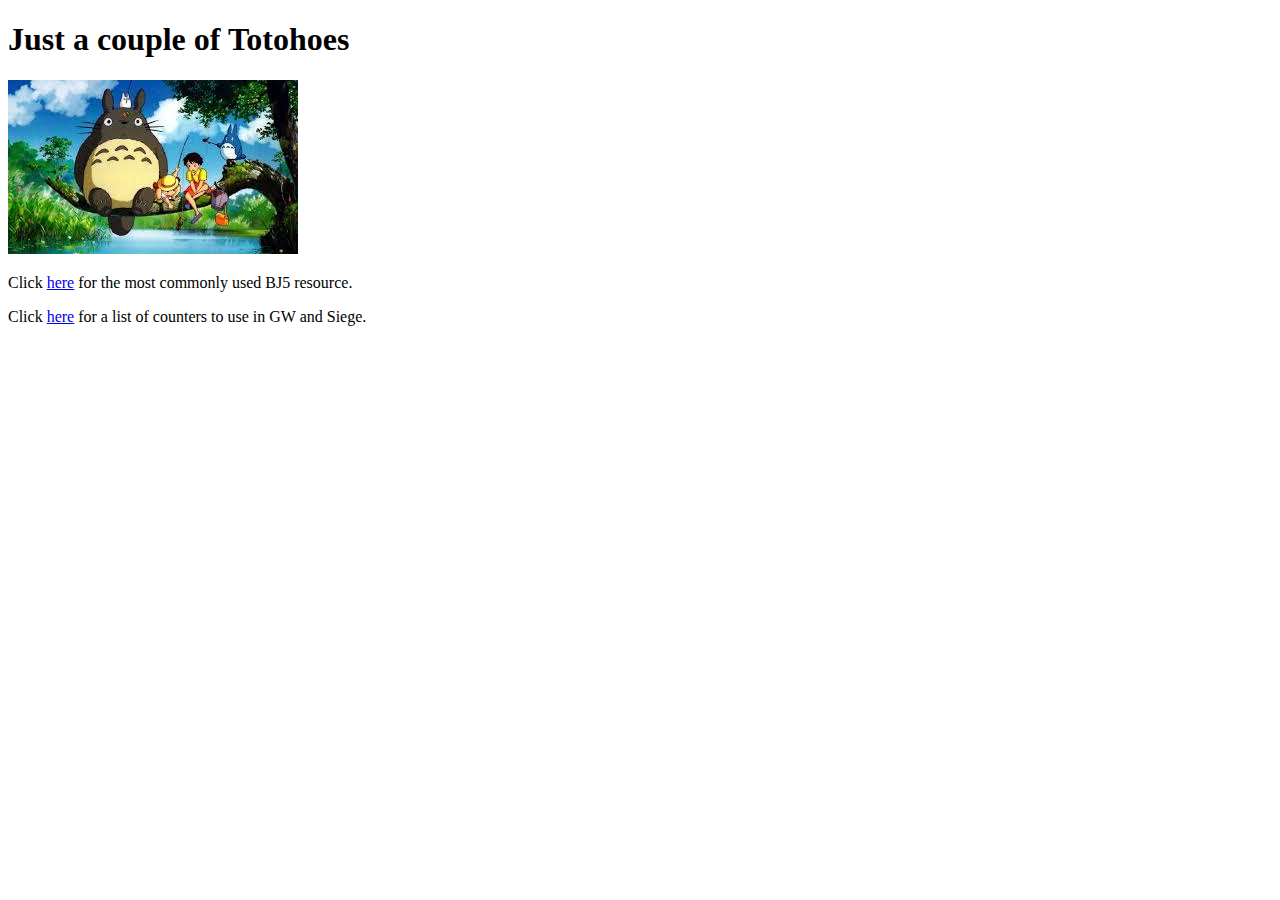
<file: index.html>
<!DOCTYPE html>
<html lang="en" dir="ltr">
  <head>
    <meta charset="utf-8">
    <title></title>
  </head>
  <body>
    <h1>Just a couple of Totohoes</h1>
    <img src="totoro.jpeg" alt="">
    <p>Click <a href="bj5">here</a> for the most commonly used BJ5 resource.</p>
    <p>Click <a href="counters.html">here</a> for a list of counters to use in GW and Siege.</p>
  </body>
</html>
</file>
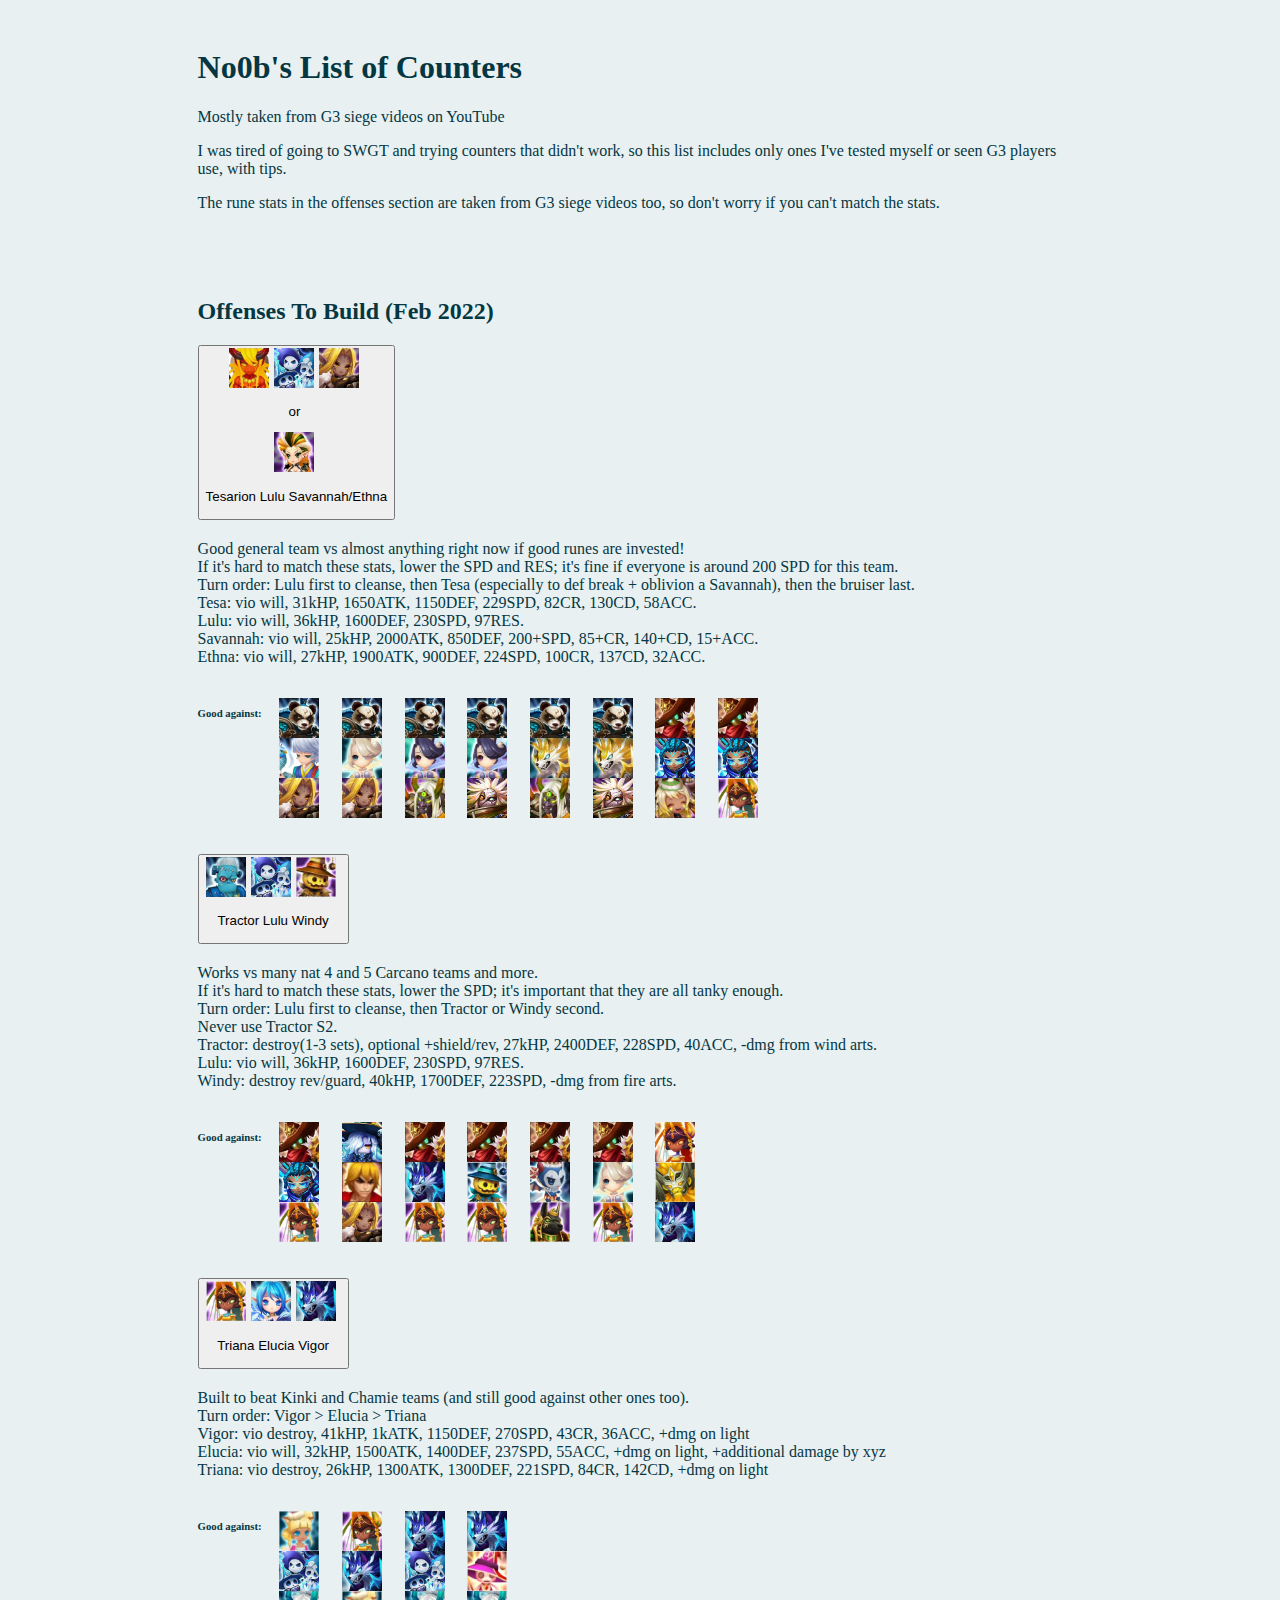
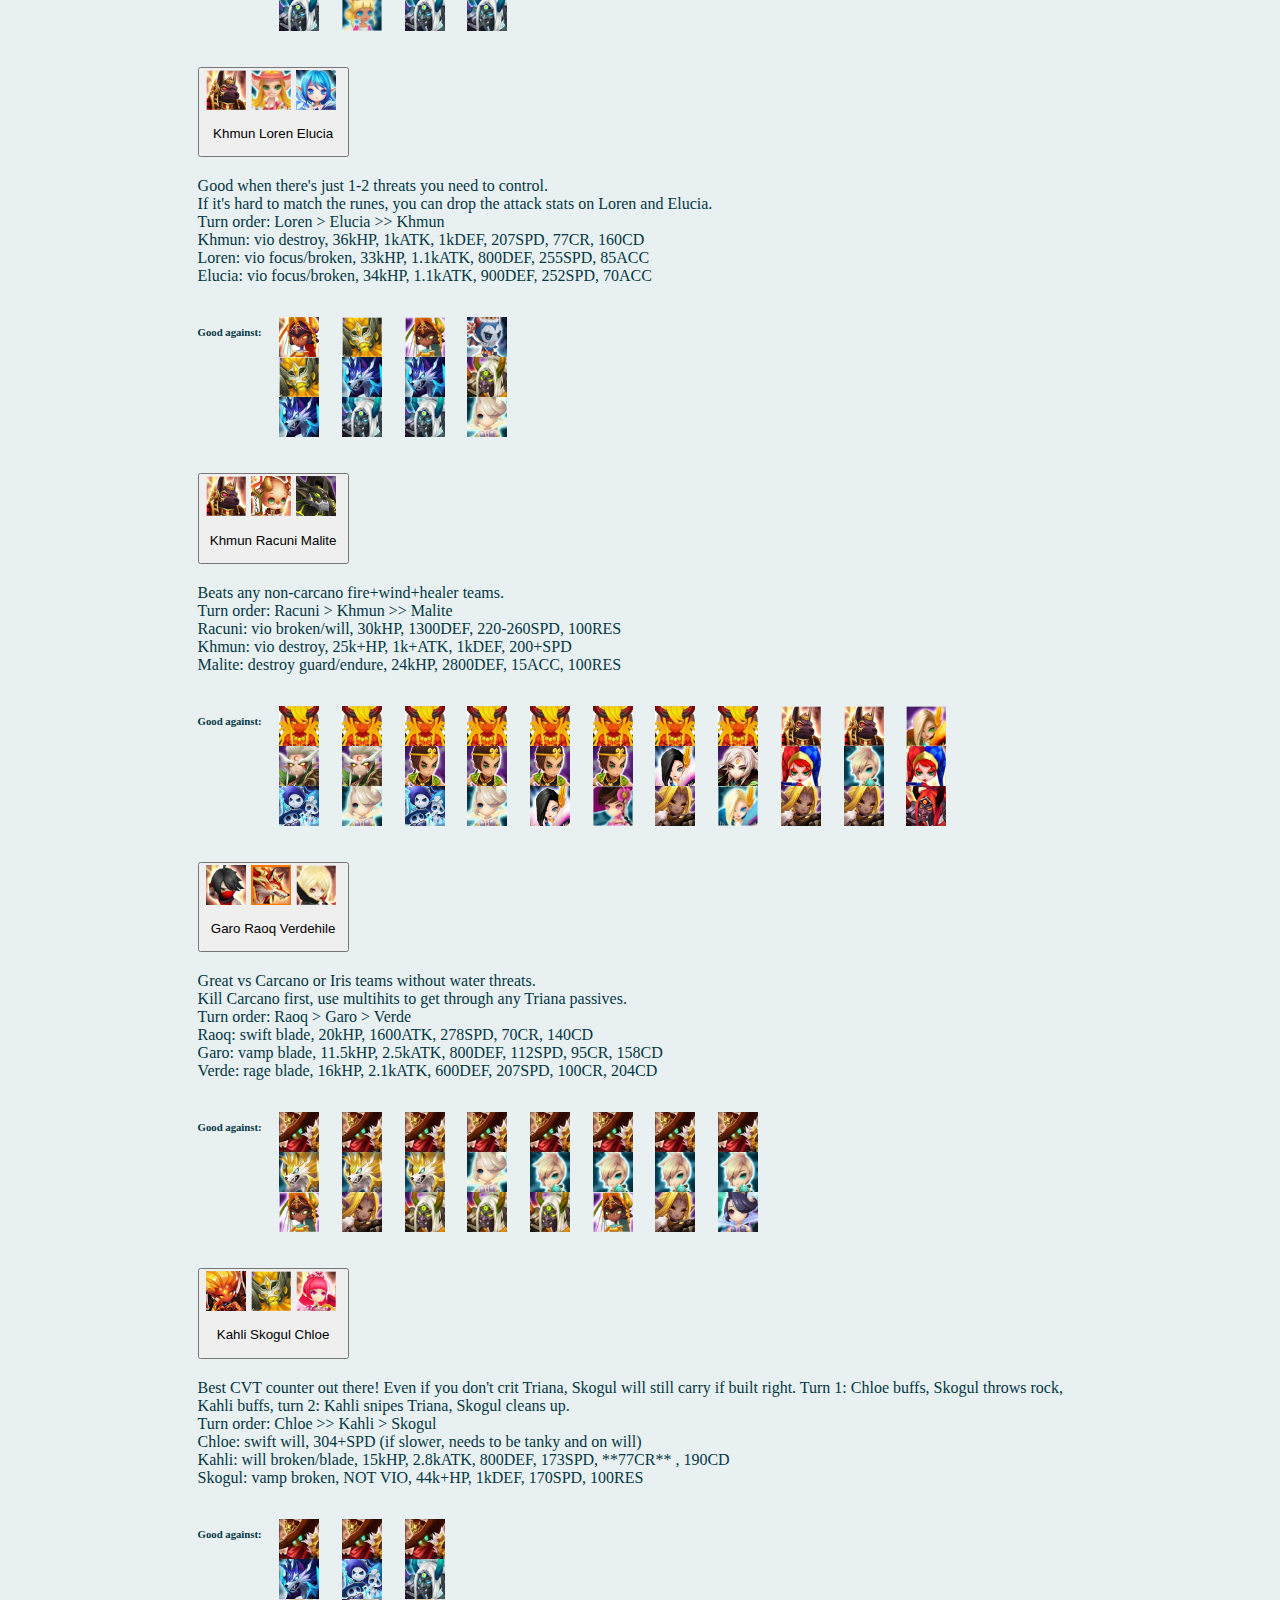
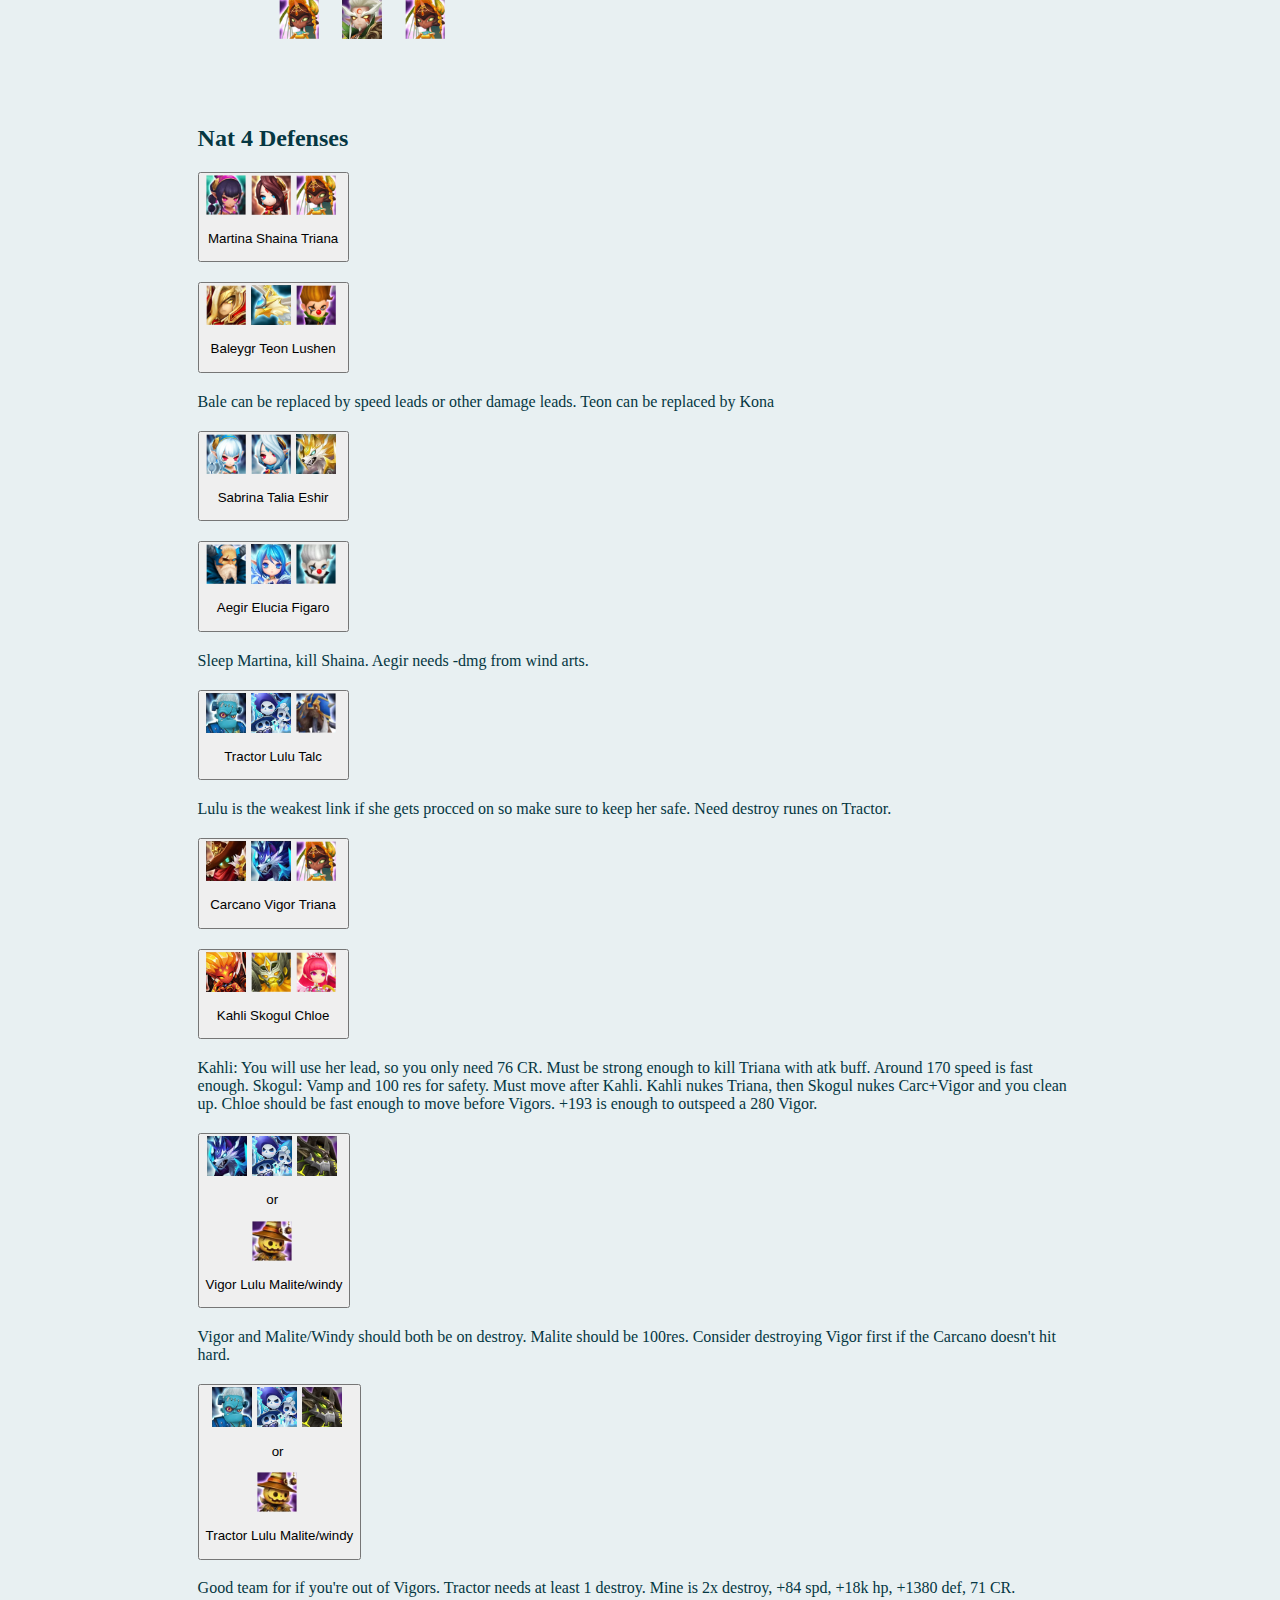
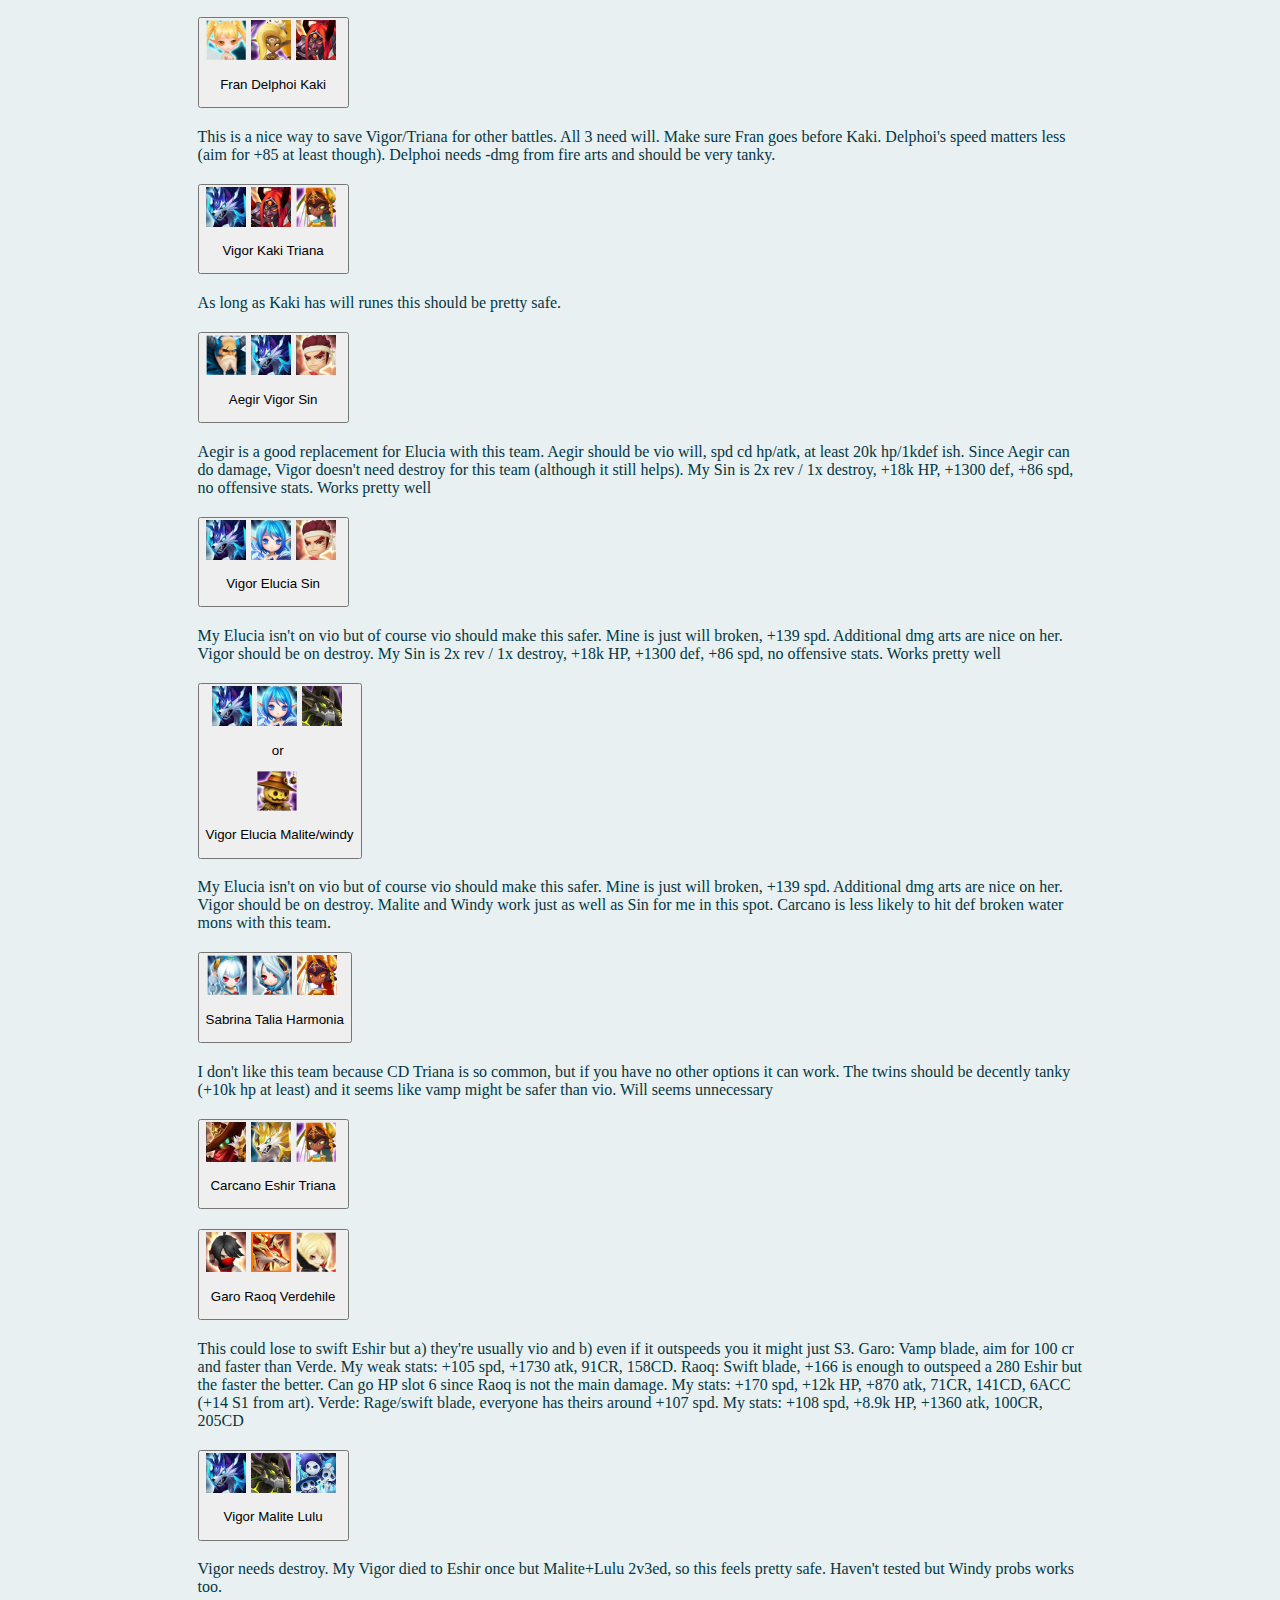
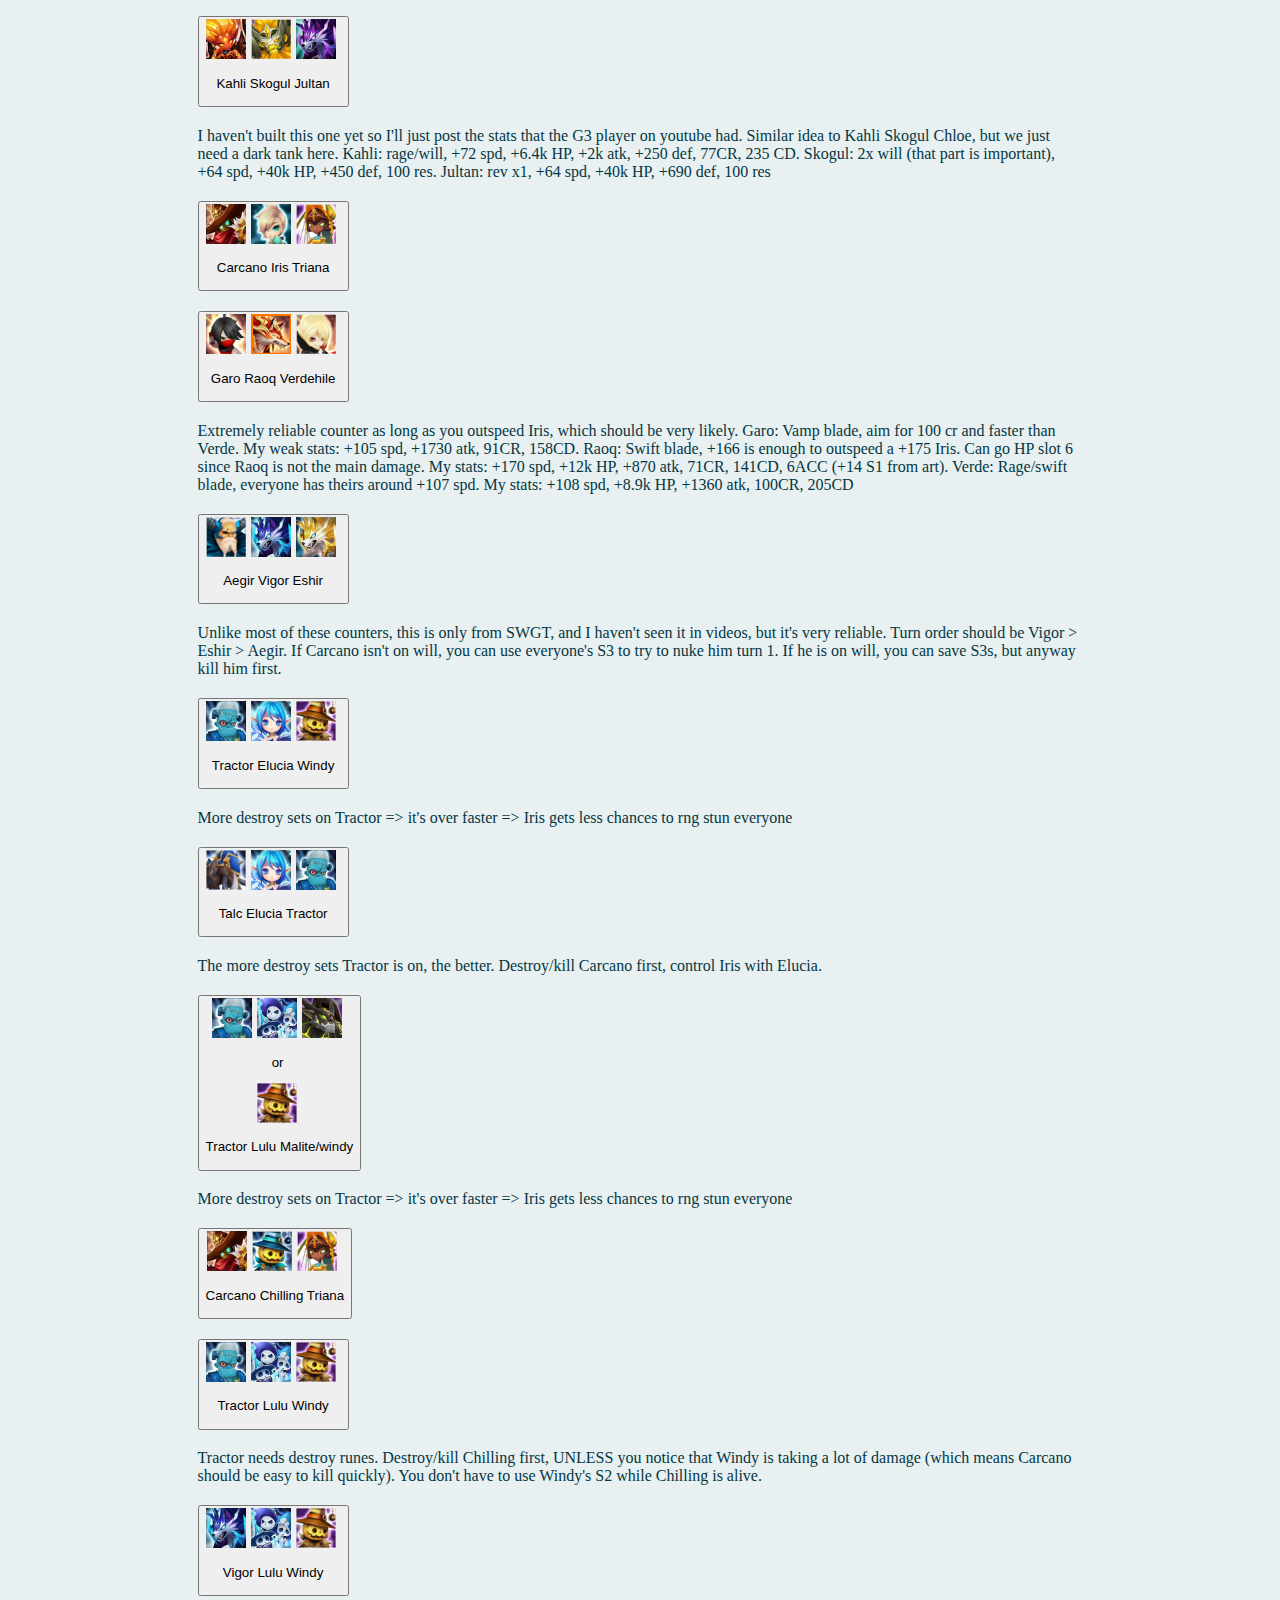
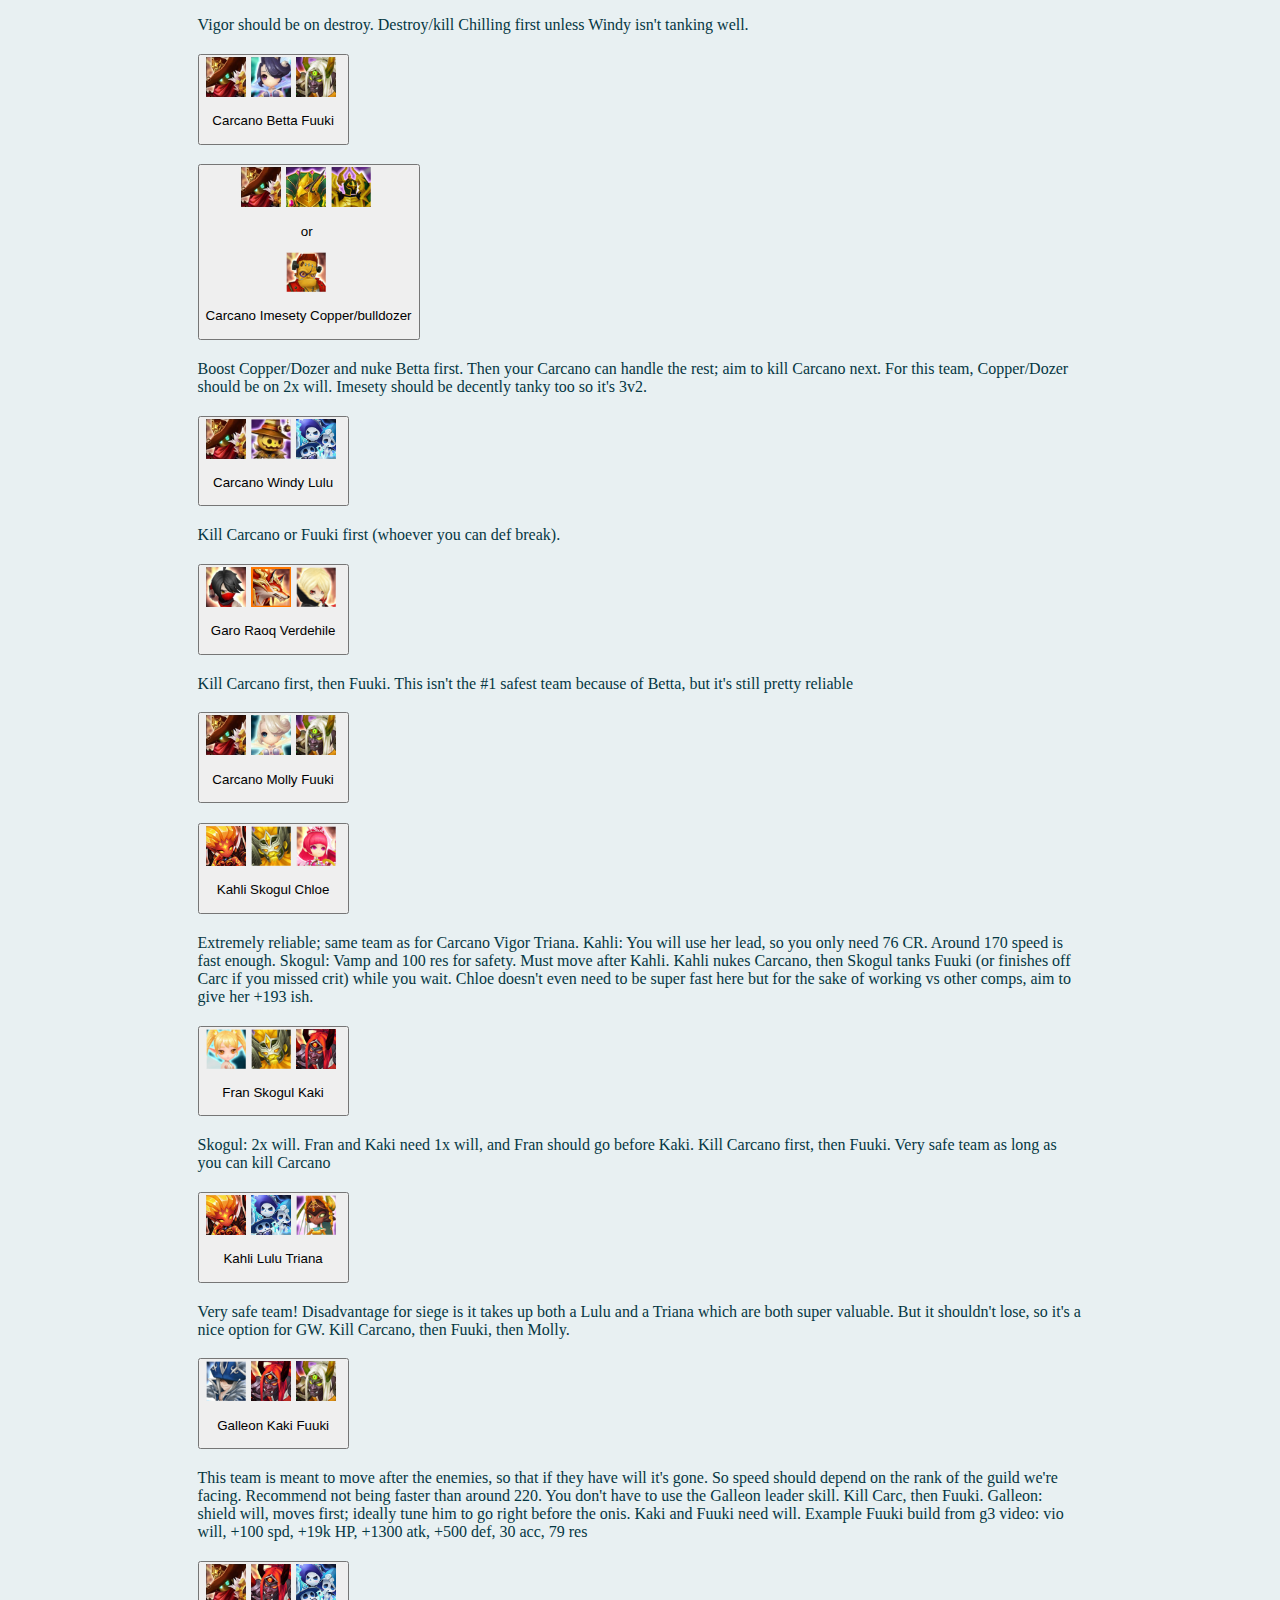
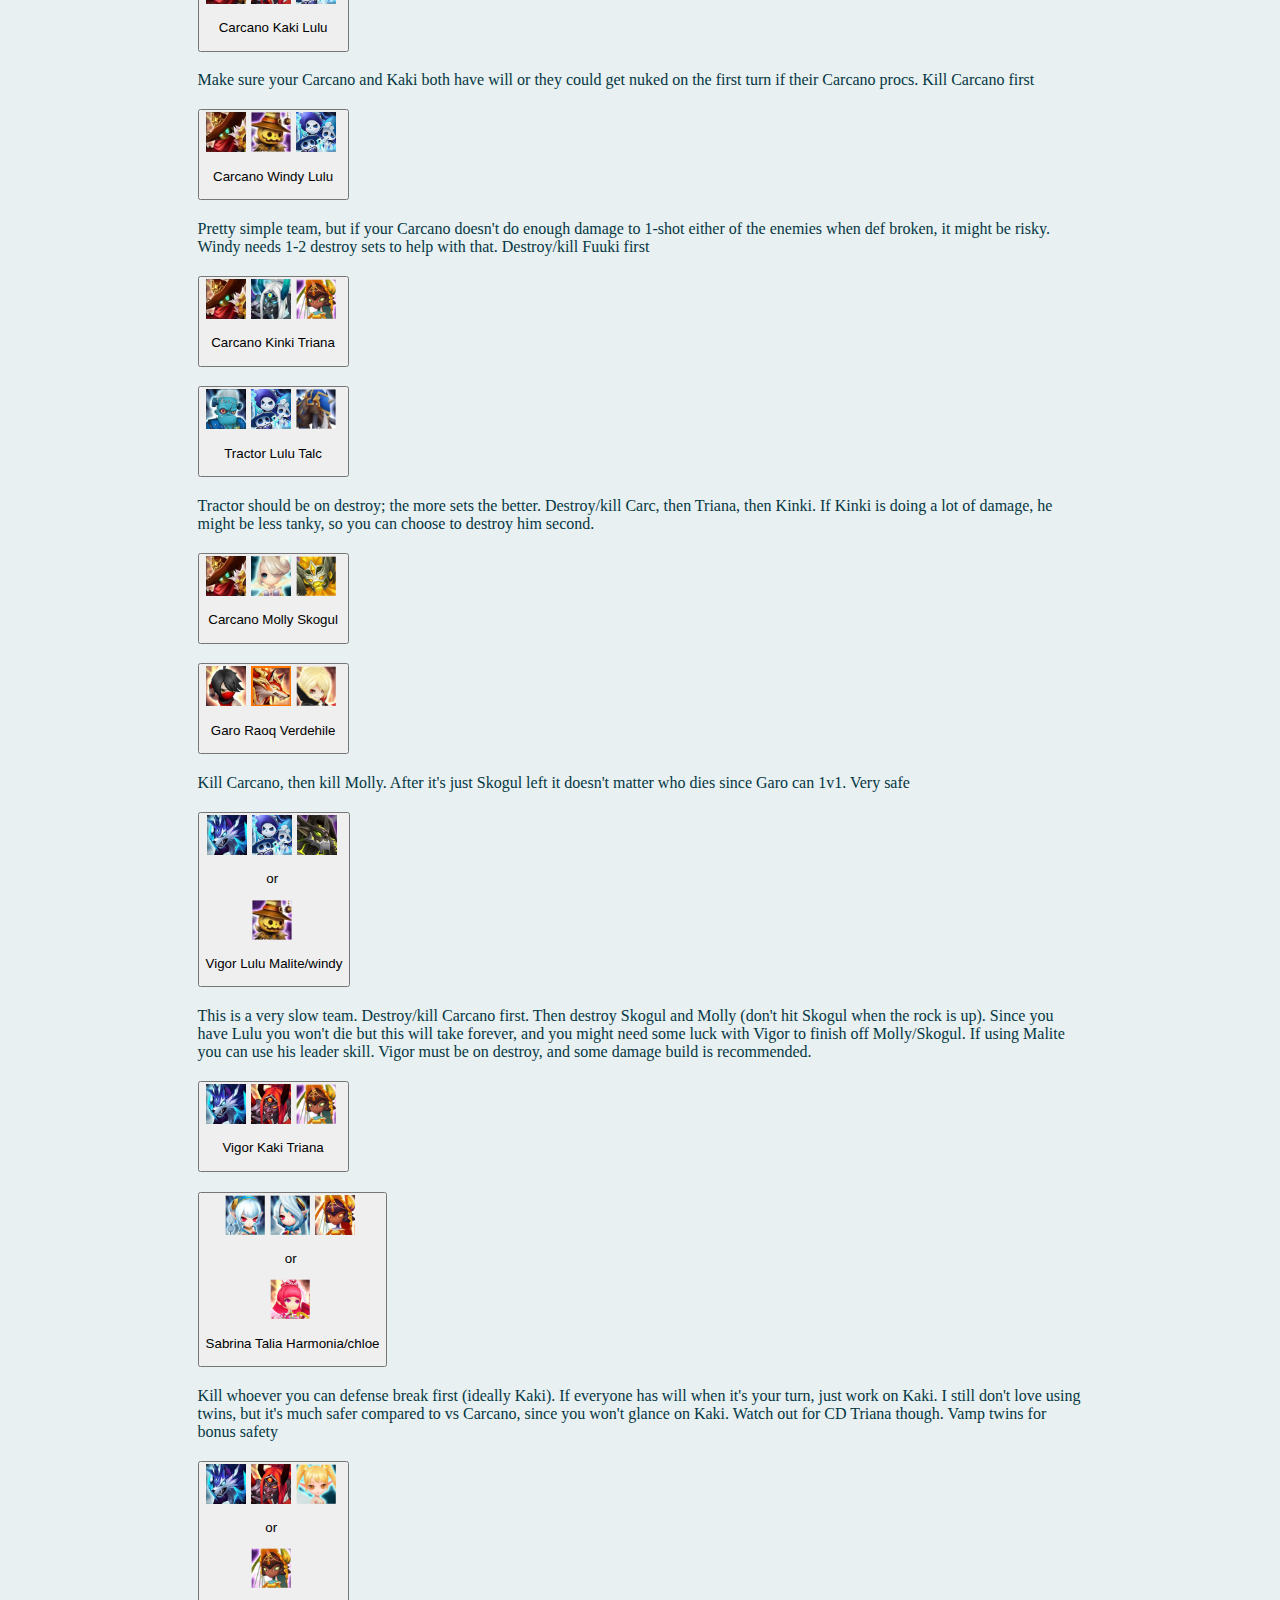
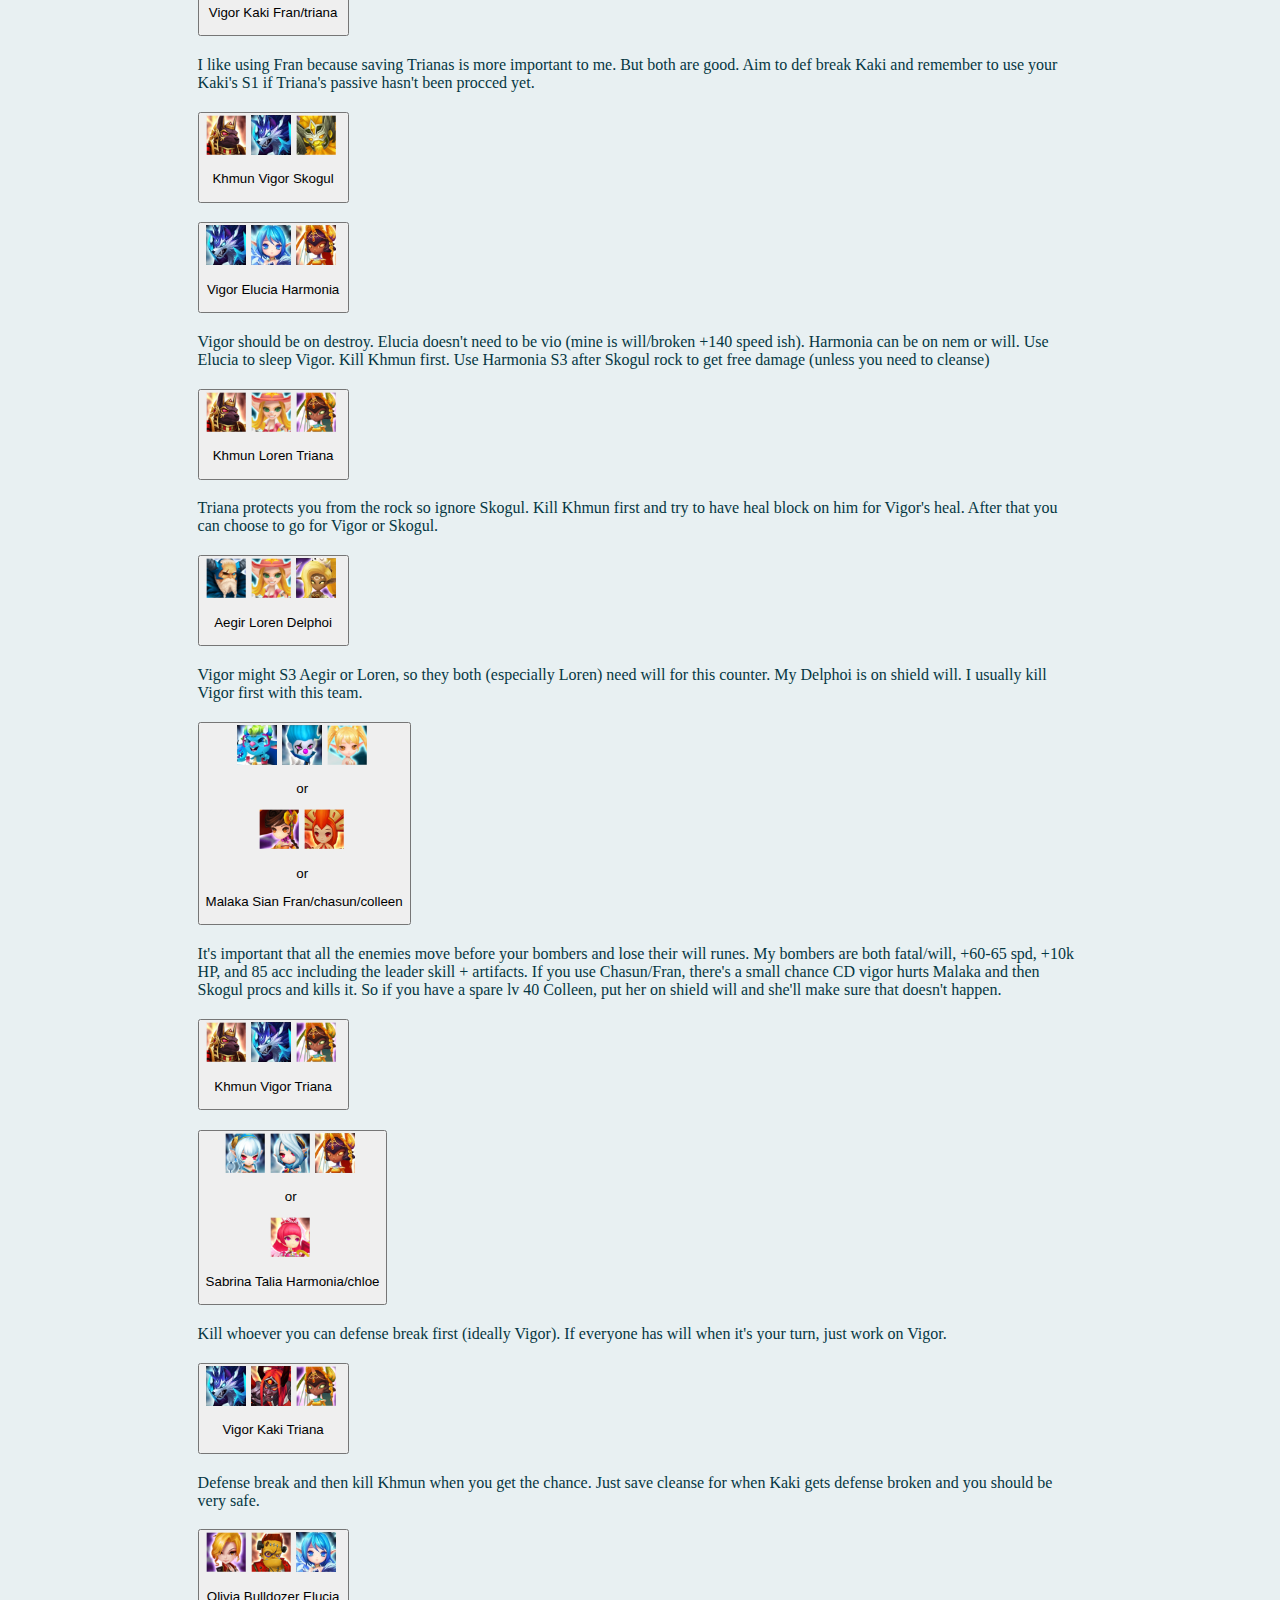
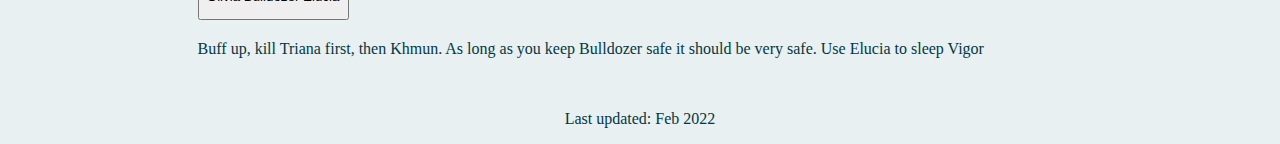
<file: counters.html>
<!DOCTYPE html>
<html lang="en" dir="ltr">

<head>
  <meta charset="utf-8">
  <meta name="viewport" content="width=device-width, initial-scale=1">
  <link href="https://cdn.jsdelivr.net/npm/bootstrap@5.0.2/dist/css/bootstrap.min.css" rel="stylesheet" integrity="sha384-EVSTQN3/azprG1Anm3QDgpJLIm9Nao0Yz1ztcQTwFspd3yD65VohhpuuCOmLASjC" crossorigin="anonymous">
  <link rel="stylesheet" href=styles.css>
  <link rel="shortcut icon" type="image/jpg" href="favicon.png"/>
  <title>Siege Counters</title>
</head>

<body>
  <section id="title">
    <h1>No0b's List of Counters</h1>
    <p>Mostly taken from G3 siege videos on YouTube</p>
    <p>I was tired of going to SWGT and trying counters that didn't work, so this list includes only ones I've tested myself or seen G3 players use, with tips.</p>
    <p>The rune stats in the offenses section are taken from G3 siege videos too, so don't worry if you can't match the stats.</p>
  </section>

  <section class="accordion" id="offenses">
    <h2>Offenses To Build (Feb 2022)</h2>
  </section>

  <section class="accordion" id="natFours">
    <h2>Nat 4 Defenses</h2>
  </section>

  <section class="accordion none" id="natFives">
    <h2>Nat 5 Defenses</h2>
    <div class="accordion-item">
      <h2 class="accordion-header" id="seara-clara-kaki">
        <button class="accordion-button collapsed" type="button" data-bs-toggle="collapse" data-bs-target="#seara-clara-kaki-counters" aria-expanded="false" aria-controls="seara-clara-kaki-counters">
          <img src="images/thumbs/seara.webp" alt="Seara" class="mon-image-sm">
          <img src="images/thumbs/clara.webp" alt="Clara" class="mon-image-sm">
          <img src="images/thumbs/kaki.webp" alt="Kaki" class="mon-image-sm">
          <p>Seara Clara Kaki</p>
        </button>
      </h2>
      <div id="seara-clara-kaki-counters" class="accordion-collapse collapse" aria-labelledby="seara-clara-kaki" data-bs-parent="#natFives">
        <div class="accordion-body">
          <p>counters go here</p>
        </div>
      </div>
    </div>
    <div class="accordion-item">
      <h2 class="accordion-header" id="carcano-clara-savannah">
        <button class="accordion-button collapsed" type="button" data-bs-toggle="collapse" data-bs-target="#carcano-clara-savannah-counters" aria-expanded="false" aria-controls="carcano-clara-savannah-counters">
          <img src="images/thumbs/carcano.webp" alt="Carcano" class="mon-image-sm">
          <img src="images/thumbs/clara.webp" alt="Clara" class="mon-image-sm">
          <img src="images/thumbs/savannah.webp" alt="Savannah" class="mon-image-sm">
          <p>Carcano Clara Savannah</p>
        </button>
      </h2>
      <div id="carcano-clara-savannah-counters" class="accordion-collapse collapse" aria-labelledby="carcano-clara-savannah" data-bs-parent="#natFives">
        <div class="accordion-body">
          <p>counters go here</p>
        </div>
      </div>
    </div>
    <div class="accordion-item">
      <h2 class="accordion-header" id="khmun-orion-savannah">
        <button class="accordion-button collapsed" type="button" data-bs-toggle="collapse" data-bs-target="#khmun-orion-savannah-counters" aria-expanded="false" aria-controls="khmun-orion-savannah-counters">
          <img src="images/thumbs/khmun.webp" alt="Khmun" class="mon-image-sm">
          <img src="images/thumbs/orion.webp" alt="Orion" class="mon-image-sm">
          <img src="images/thumbs/savannah.webp" alt="Savannah" class="mon-image-sm">
          <p>Khmun Orion Savannah</p>
        </button>
      </h2>
      <div id="khmun-orion-savannah-counters" class="accordion-collapse collapse" aria-labelledby="khmun-orion-savannah" data-bs-parent="#natFives">
        <div class="accordion-body">
          <p>counters go here</p>
        </div>
      </div>
    </div>
    <div class="accordion-item">
      <h2 class="accordion-header" id="tesarion-bastet-odin">
        <button class="accordion-button collapsed" type="button" data-bs-toggle="collapse" data-bs-target="#tesarion-bastet-odin-counters" aria-expanded="false" aria-controls="tesarion-bastet-odin-counters">
          <img src="images/thumbs/tesarion.webp" alt="Tesarion" class="mon-image-sm">
          <img src="images/thumbs/bastet.webp" alt="Bastet" class="mon-image-sm">
          <img src="images/thumbs/odin.webp" alt="Odin" class="mon-image-sm">
          <p>Tesarion Bastet Odin</p>
        </button>
      </h2>
      <div id="tesarion-bastet-odin-counters" class="accordion-collapse collapse" aria-labelledby="tesarion-bastet-odin" data-bs-parent="#natFives">
        <div class="accordion-body">
          <p>counters here</p>
        </div>
      </div>
    </div>
    <div class="accordion-item">
      <h2 class="accordion-header" id="khmun-vigor-odin">
        <button class="accordion-button collapsed" type="button" data-bs-toggle="collapse" data-bs-target="#khmun-vigor-odin-counters" aria-expanded="false" aria-controls="khmun-vigor-odin-counters">
          <img src="images/thumbs/khmun.webp" alt="Khmun" class="mon-image-sm">
          <img src="images/thumbs/vigor.webp" alt="Vigor" class="mon-image-sm">
          <img src="images/thumbs/odin.webp" alt="Odin" class="mon-image-sm">
          <p>Khmun Vigor Odin</p>
        </button>
      </h2>
      <div id="khmun-vigor-odin-counters" class="accordion-collapse collapse" aria-labelledby="khmun-vigor-odin" data-bs-parent="#natFives">
        <div class="accordion-body">
          <p>counters here</p>
        </div>
      </div>
    </div>
    <div class="accordion-item">
      <h2 class="accordion-header" id="jeanne-vigor-odin">
        <button class="accordion-button collapsed" type="button" data-bs-toggle="collapse" data-bs-target="#jeanne-vigor-odin-counters" aria-expanded="false" aria-controls="jeanne-vigor-odin-counters">
          <img src="images/thumbs/jeanne.webp" alt="Jeanne" class="mon-image-sm">
          <img src="images/thumbs/vigor.webp" alt="Vigor" class="mon-image-sm">
          <img src="images/thumbs/odin.webp" alt="Odin" class="mon-image-sm">
          <p>Jeanne Vigor Odin</p>
        </button>
      </h2>
      <div id="jeanne-vigor-odin-counters" class="accordion-collapse collapse" aria-labelledby="jeanne-vigor-odin" data-bs-parent="#natFives">
        <div class="accordion-body">
          <p>counters here</p>
        </div>
      </div>
    </div>
    <div class="accordion-item">
      <h2 class="accordion-header" id="bastet-perna-odin">
        <button class="accordion-button collapsed" type="button" data-bs-toggle="collapse" data-bs-target="#bastet-perna-odin-counters" aria-expanded="false" aria-controls="bastet-perna-odin-counters">
          <img src="images/thumbs/bastet.webp" alt="Bastet" class="mon-image-sm">
          <img src="images/thumbs/perna.webp" alt="Perna" class="mon-image-sm">
          <img src="images/thumbs/odin.webp" alt="Odin" class="mon-image-sm">
          <p>Bastet Perna Odin</p>
        </button>
      </h2>
      <div id="bastet-perna-odin-counters" class="accordion-collapse collapse" aria-labelledby="bastet-perna-odin" data-bs-parent="#natFives">
        <div class="accordion-body">
          <p>counters here</p>
        </div>
      </div>
    </div>
    <div class="accordion-item">
      <h2 class="accordion-header" id="molong-perna-taranys">
        <button class="accordion-button collapsed" type="button" data-bs-toggle="collapse" data-bs-target="#molong-perna-taranys-counters" aria-expanded="false" aria-controls="molong-perna-taranys-counters">
          <img src="images/thumbs/molong.webp" alt="Mo Long" class="mon-image-sm">
          <img src="images/thumbs/perna.webp" alt="Perna" class="mon-image-sm">
          <img src="images/thumbs/taranys.webp" alt="Taranys" class="mon-image-sm">
          <p>Mo Long Perna Taranys</p>
        </button>
      </h2>
      <div id="molong-perna-taranys-counters" class="accordion-collapse collapse" aria-labelledby="molong-perna-taranys" data-bs-parent="#natFives">
        <div class="accordion-body">
          <p>counters here</p>
        </div>
      </div>
    </div>
    <div class="accordion-item">
      <h2 class="accordion-header" id="tesarion-vigor-molly">
        <button class="accordion-button collapsed" type="button" data-bs-toggle="collapse" data-bs-target="#tesarion-vigor-molly-counters" aria-expanded="false" aria-controls="tesarion-vigor-molly-counters">
          <img src="images/thumbs/tesarion.webp" alt="Tesarion" class="mon-image-sm">
          <img src="images/thumbs/vigor.webp" alt="Vigor" class="mon-image-sm">
          <img src="images/thumbs/molly.webp" alt="Molly" class="mon-image-sm">
          <p>Tesarion Vigor Molly</p>
        </button>
      </h2>
      <div id="tesarion-vigor-molly-counters" class="accordion-collapse collapse" aria-labelledby="tesarion-vigor-molly" data-bs-parent="#natFives">
        <div class="accordion-body">
          <p>counters here</p>
        </div>
      </div>
    </div>
    <div class="accordion-item">
      <h2 class="accordion-header" id="tesarion-taranys-molly">
        <button class="accordion-button collapsed" type="button" data-bs-toggle="collapse" data-bs-target="#tesarion-taranys-molly-counters" aria-expanded="false" aria-controls="tesarion-taranys-molly-counters">
          <img src="images/thumbs/tesarion.webp" alt="Tesarion" class="mon-image-sm">
          <img src="images/thumbs/taranys.webp" alt="Taranys" class="mon-image-sm">
          <img src="images/thumbs/molly.webp" alt="Molly" class="mon-image-sm">
          <p>Tesarion Taranys Molly</p>
        </button>
      </h2>
      <div id="tesarion-taranys-molly-counters" class="accordion-collapse collapse" aria-labelledby="tesarion-taranys-molly" data-bs-parent="#natFives">
        <div class="accordion-body">
          <p>counters here</p>
        </div>
      </div>
    </div>
    <div class="accordion-item">
      <h2 class="accordion-header" id="seara-martina-shaina">
        <button class="accordion-button collapsed" type="button" data-bs-toggle="collapse" data-bs-target="#seara-martina-shaina-counters" aria-expanded="false" aria-controls="seara-martina-shaina-counters">
          <img src="images/thumbs/seara.webp" alt="Seara" class="mon-image-sm">
          <img src="images/thumbs/martina.webp" alt="Martina" class="mon-image-sm">
          <img src="images/thumbs/shaina.webp" alt="Shaina" class="mon-image-sm">
          <p>Seara Martina Shaina</p>
        </button>
      </h2>
      <div id="seara-martina-shaina-counters" class="accordion-collapse collapse" aria-labelledby="seara-martina-shaina" data-bs-parent="#natFives">
        <div class="accordion-body">
          <p>counters here</p>
        </div>
      </div>
    </div>
  </section>



  <footer>
    <p>Last updated: Feb 2022</p>
  </footer>
  <script src="https://cdn.jsdelivr.net/npm/bootstrap@5.0.2/dist/js/bootstrap.bundle.min.js" integrity="sha384-MrcW6ZMFYlzcLA8Nl+NtUVF0sA7MsXsP1UyJoMp4YLEuNSfAP+JcXn/tWtIaxVXM" crossorigin="anonymous"></script>
  <script src="./counter-data.js"></script>
  <script src="./index.js"></script>
</body>

</html>
</file>
